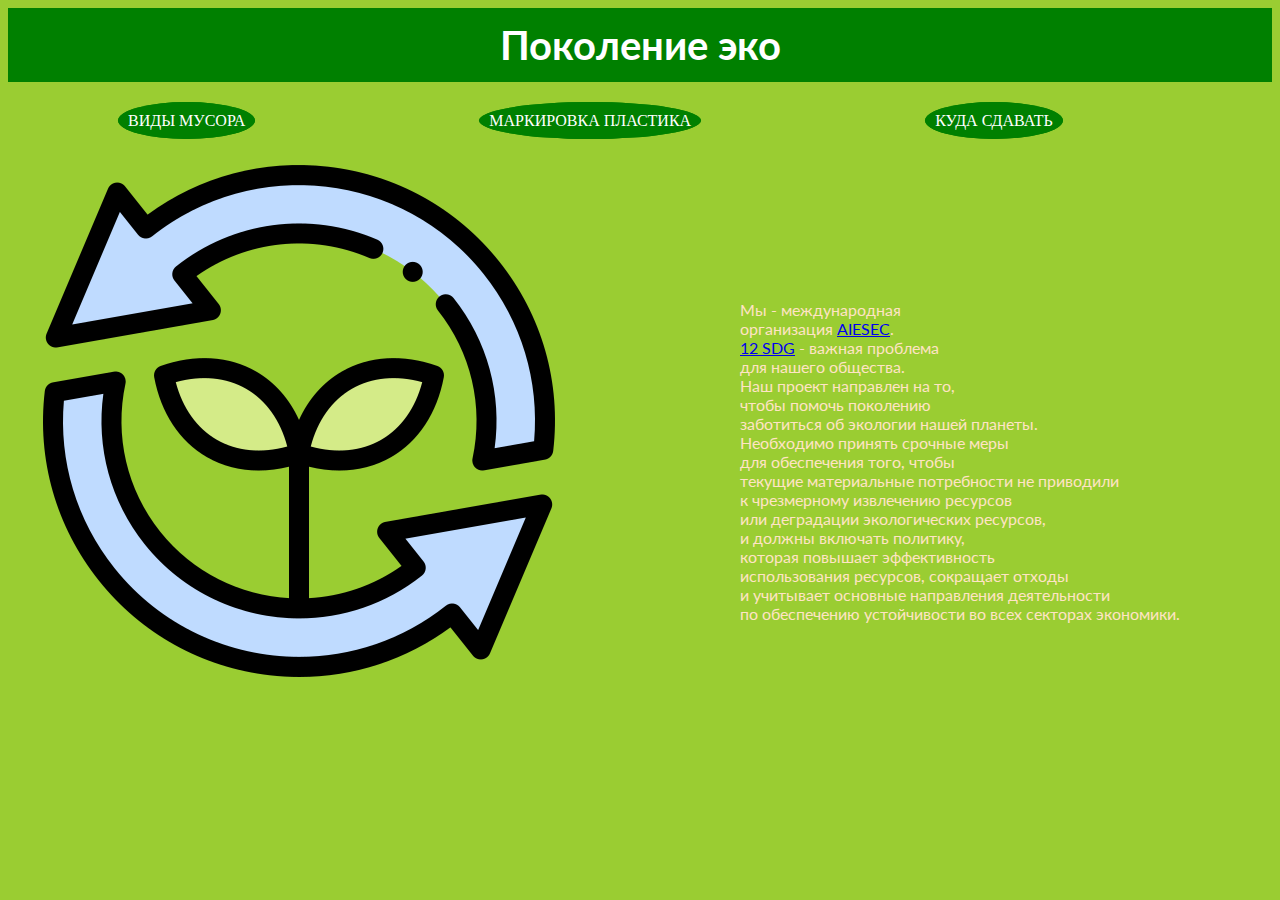
<file: Sites/12-sdg/index.html>
<!doctype html>
<html>
 <head>
  <meta charset="utf-8">
  <link rel="stylesheet" href="style.css">
  <link href='http://fonts.googleapis.com/css?family=Lato:400,700' rel='stylesheet' type='text/css'>	
 </head>
 <body id="index_body">
  <div id="block1_main">
   <p id="ecogen">Поколение эко</p>
  </div>
  <div id="block_text">
   <p id="main_text">
   Мы - международная<br> организация <a href="https://aiesec.ru/" id="aiesec_rel">AIESEC</a>.<br>
   <a href="https://sustainabledevelopment.un.org/sdg12" id="sdg_rel">12 SDG</a> - важная проблема<br> для нашего общества.<br>
   Наш проект направлен на то,<br> чтобы помочь поколению<br> заботиться об экологии нашей планеты.<br>
   Необходимо принять срочные меры<br> для обеспечения того, чтобы<br>
   текущие материальные потребности не приводили<br> к чрезмерному извлечению ресурсов<br>
   или деградации экологических ресурсов,<br>
   и должны включать политику,<br>
   которая повышает эффективность<br>
   использования ресурсов, сокращает отходы<br>
   и учитывает основные направления деятельности<br>
   по обеспечению устойчивости во всех секторах экономики.
   </p>
  </div>
  <div id="block2_main">
   <a href="https://palirspb.ru/articles/klassifikatsiya-musora.html" id="waste-types">ВИДЫ МУСОРА</a>
   <a href="https://greenpeace.ru/how-to/2018/10/30/treugolniki-na-plastike-o-chjom-rasskazyvaet-jekomarkirovka/" id="marks">МАРКИРОВКА ПЛАСТИКА</a>
   <a href="https://recyclemap.ru/" id="where">КУДА СДАВАТЬ</a>
  </div>
  <div id="img_main_div">
   <img src="https://azyabagoff.github.io/Sites/12-sdg/main.png" id="img_main">
  </div>
 </body>


</html>
</file>
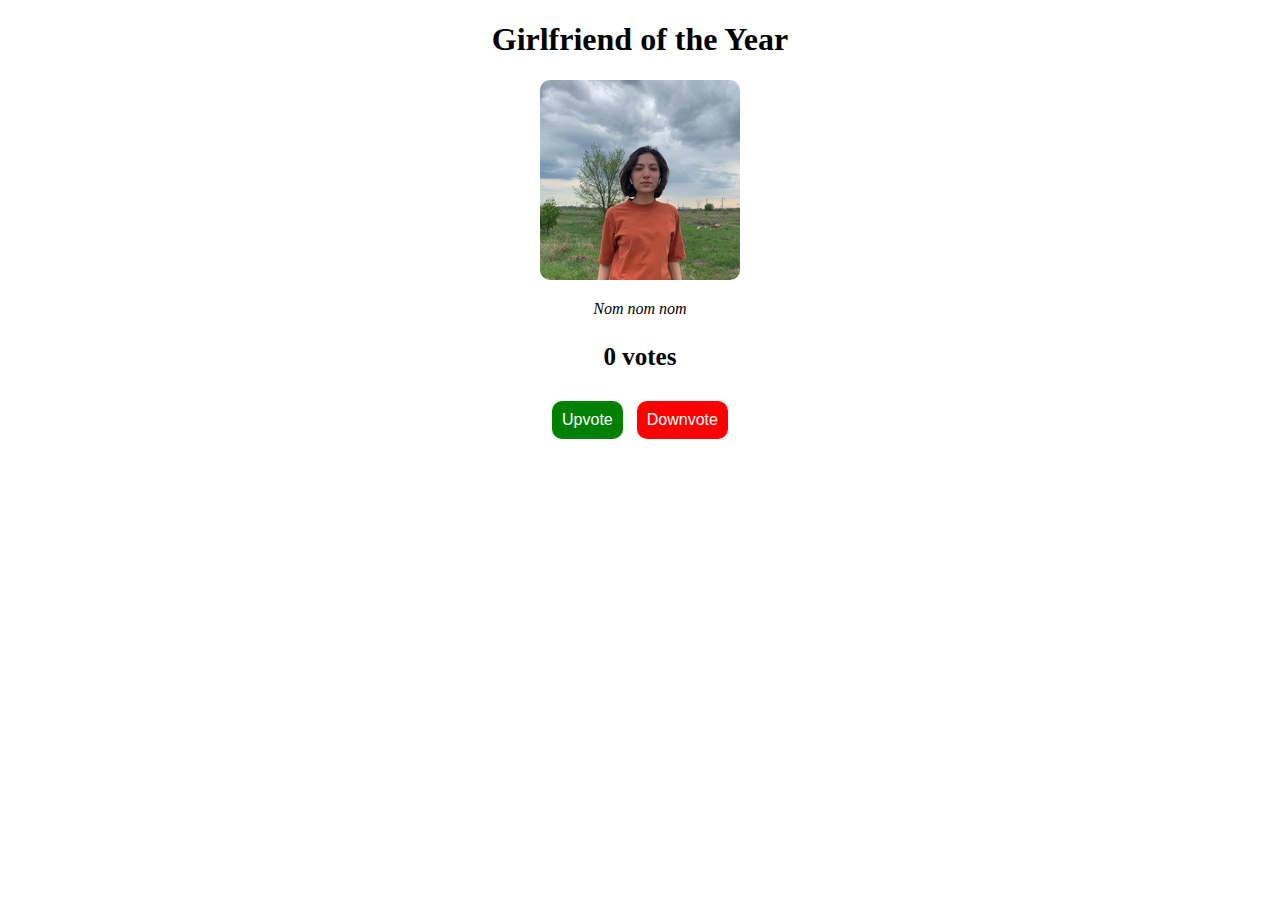
<file: Sites/Voting/index.html>
<!doctype html>
<html>
<head>
<link rel="stylesheet"
href="https://azyabagoff.github.io/Sites/Voting/style.css">
</head>
<body>
<h1>Girlfriend of the Year</h1>
<img
src="https://azyabagoff.github.io/Sites/Voting/tanya.png">
<p><em>Nom nom nom</em></p>
<p id="votes"></p>
<button id="upvote"
onclick="upvote()">Upvote</button>
<button id="downvote"
onclick="downvote()">Downvote</button>

<script src="https://azyabagoff.github.io/Sites/Voting/script.js">
</script>

</body>
</html>
</file>
<file: Sites/12-sdg/style.css>
#index_body {
 background-color: yellowgreen;
}

#block1_main{
background: green;
border: solid green;
}

#ecogen{
font-family: 'Lato', sans-serif;
font-size: 250%;
font-weight: bold;
color: white;
text-align: center;
margin-top: 10px;
margin-bottom: 10px;
}

#main_text{
font-family: 'Lato', sans-serif;
color: Bisque;
/*background: LimeGreen;
border: solid 10px LimeGreen;*/
margin: 0px;
position: absolute;
top: 300px;
right: 100px;
}

#img_main_div{

}

#img_main{
margin: 35px;
}

#block2_main{
/*background: Khaki;*/
/*border: solid 35px yellowgreen;*/
margin-top: 30px;
}

#waste-types{
text-decoration: none;
margin: 110px;
color: white;
background: green;
border: solid 10px green;
border-radius: 50%;
/*position: absolute;
top: 120px;
right: 50px;*/
}

#marks{
text-decoration: none;
margin: 110px;
color: white;
background: green;
border: solid 10px green;
border-radius: 50%;
/*position: absolute;
top: 120px;
left: 50px;*/
}

#where{
text-decoration: none;
margin: 110px;
color: white;
background: green;
border: solid 10px green;
border-radius: 50%;
/*position: absolute;
top: 120px;
left: 550px;*/
}
</file>
